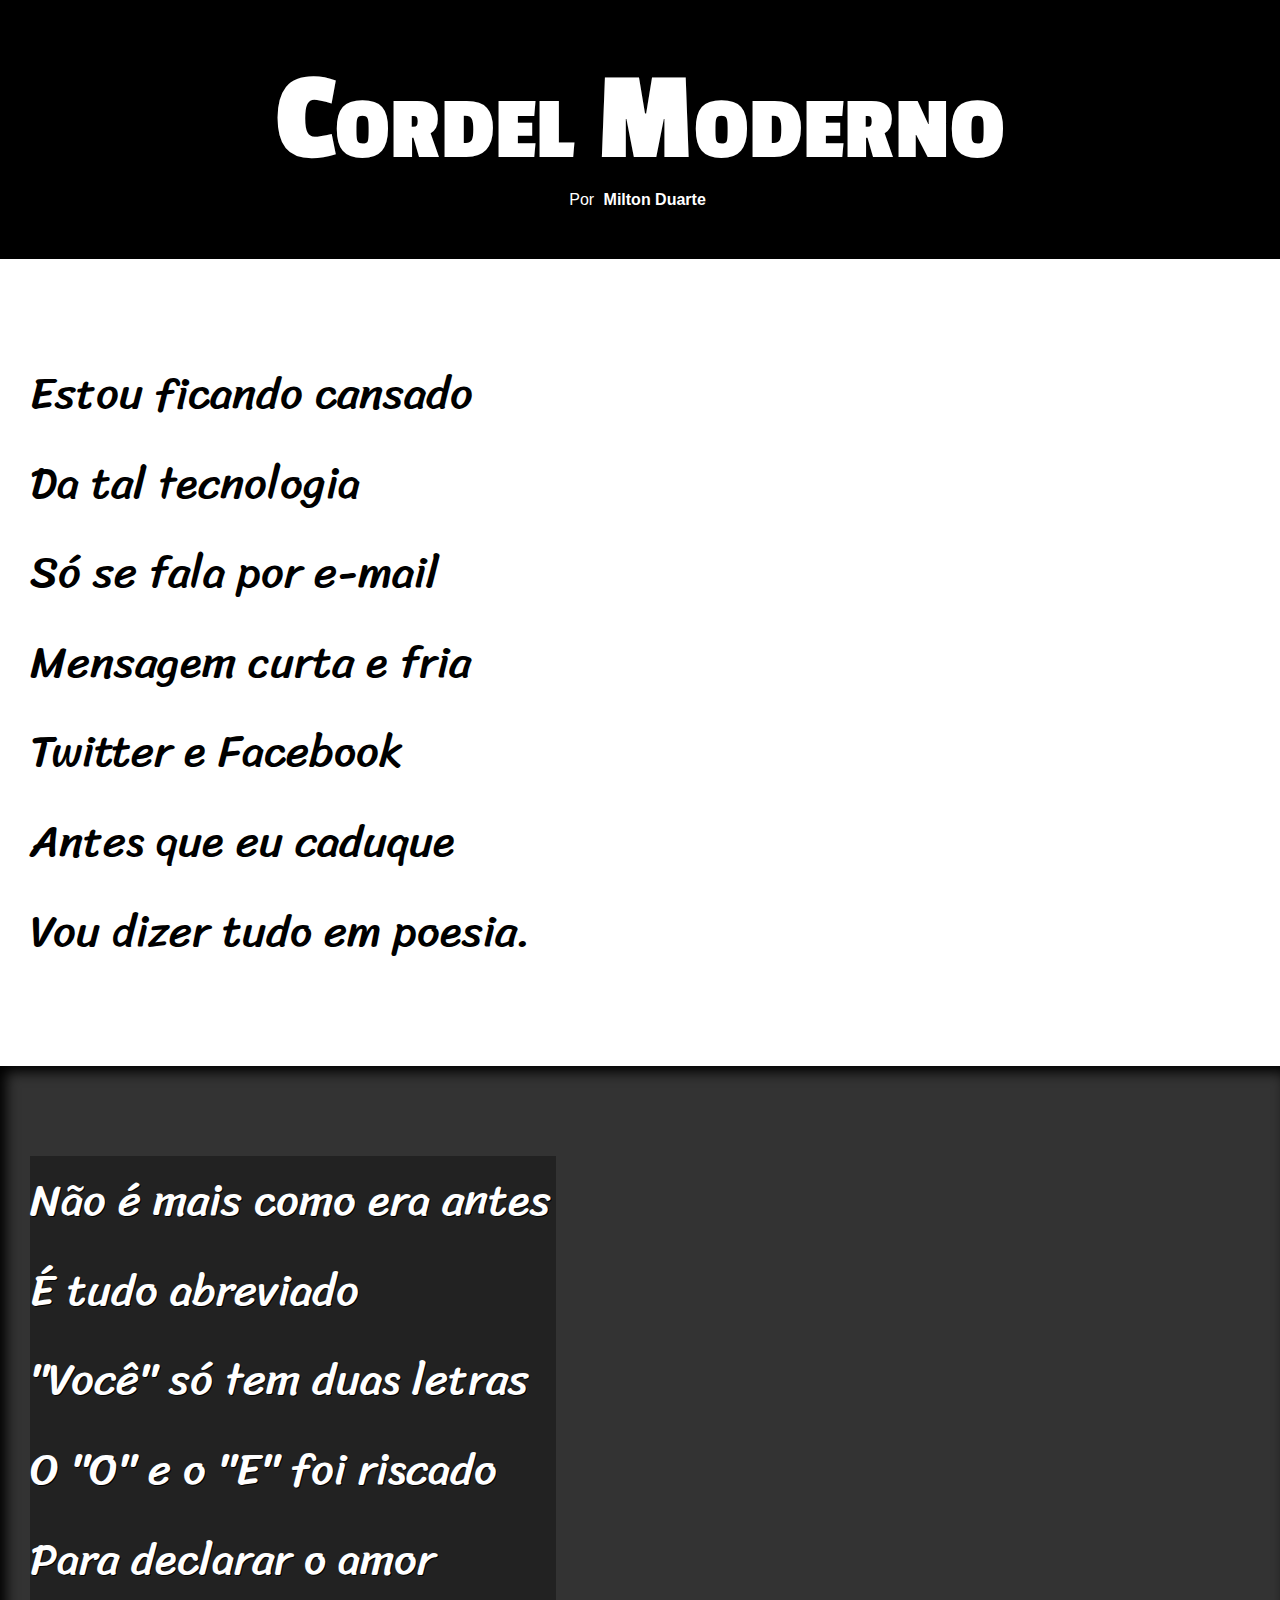
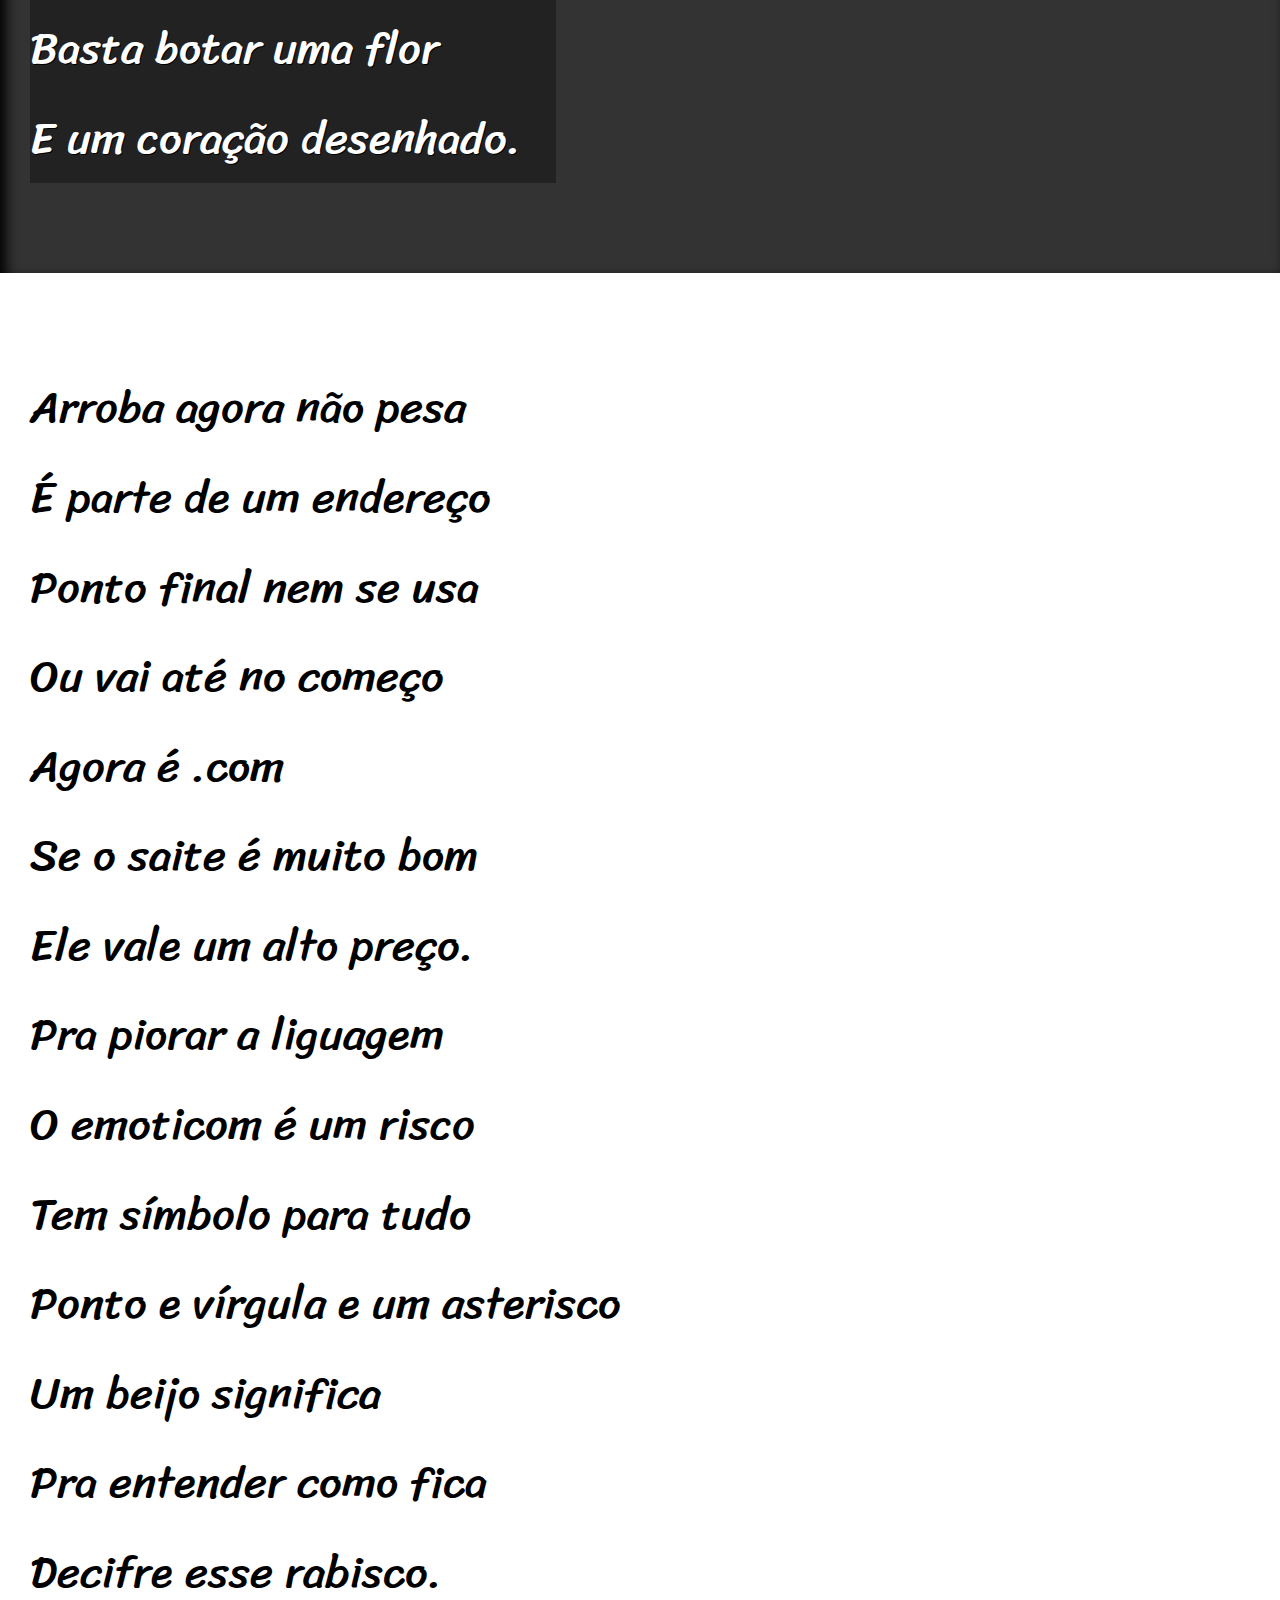
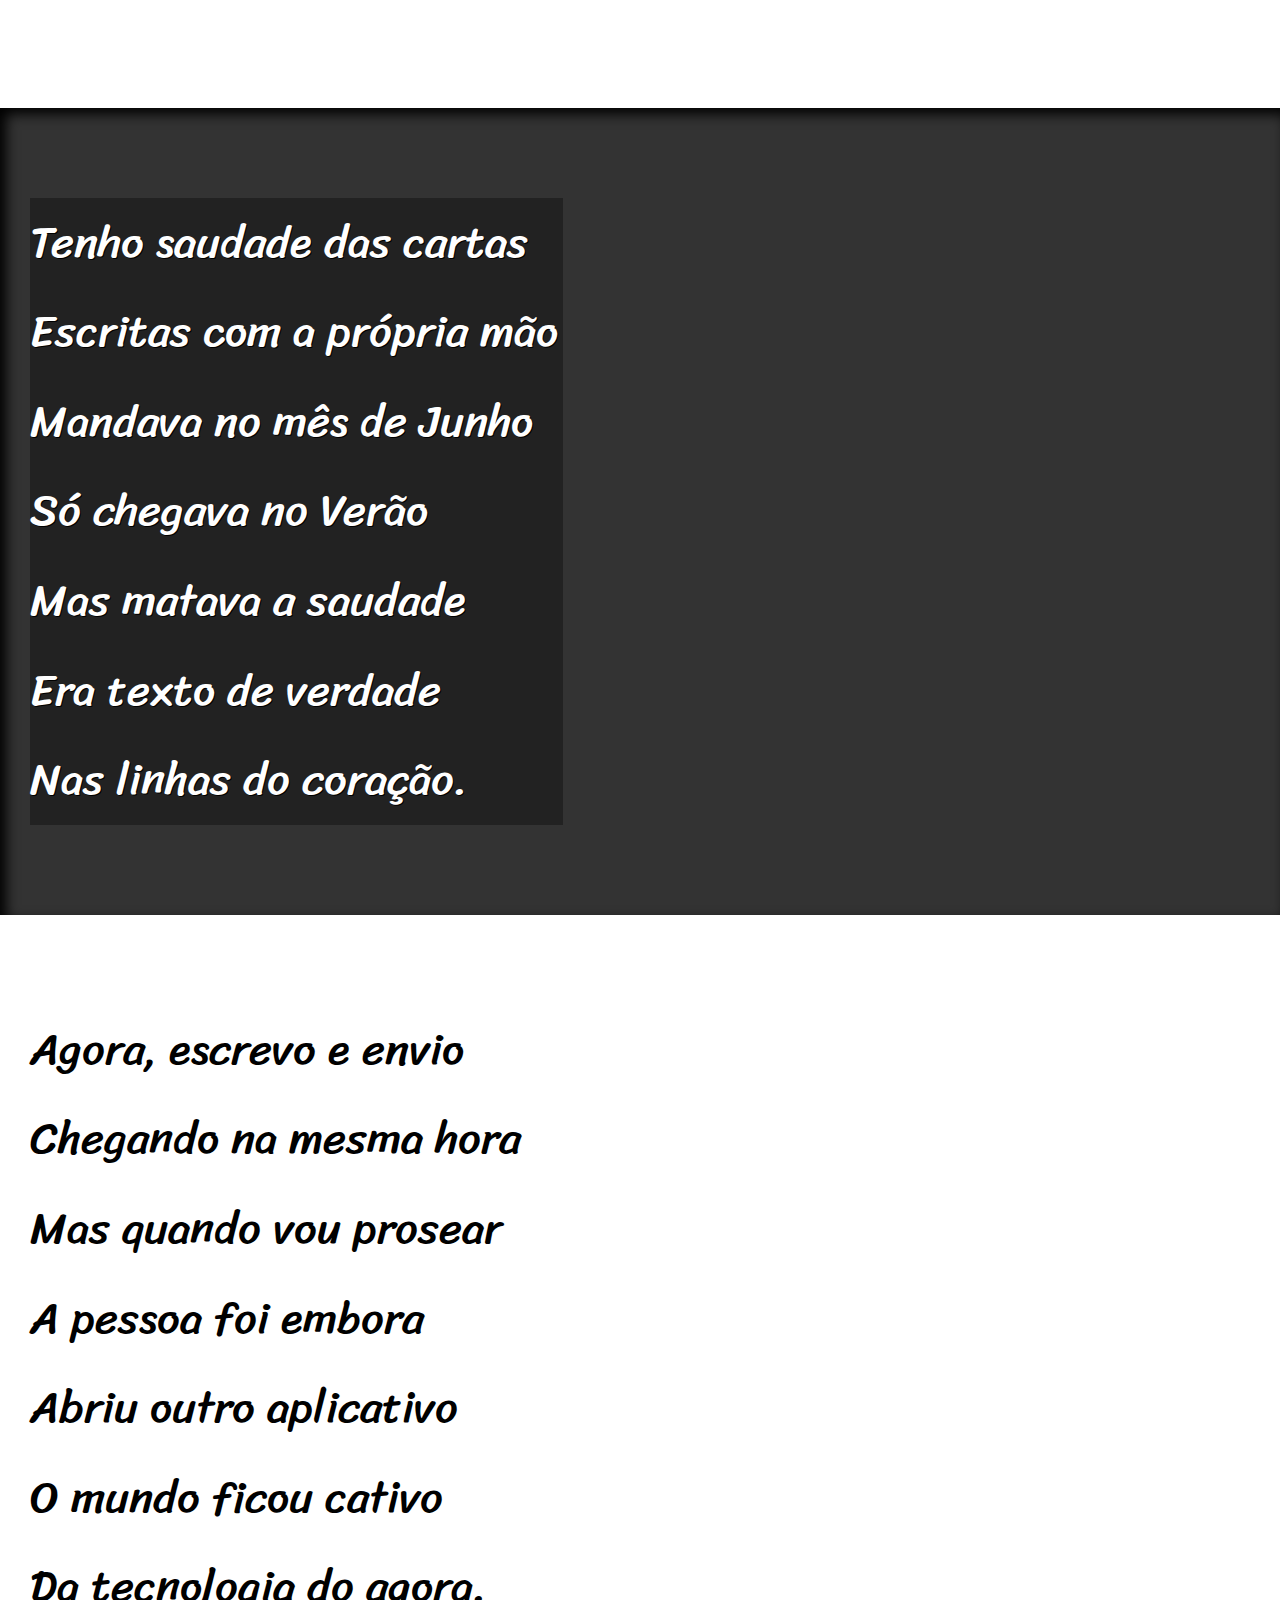
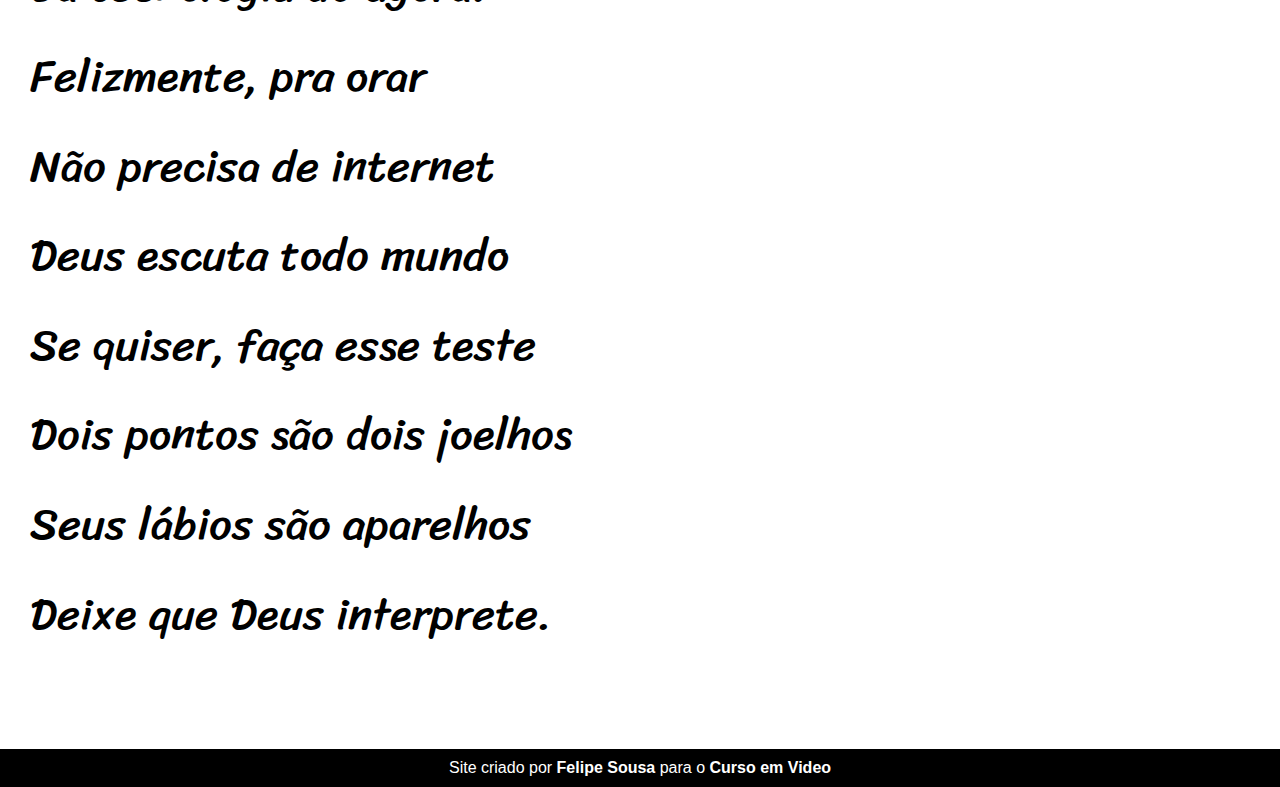
<file: index.html>
<!DOCTYPE html>
<html lang="pt-br">
<head></head>
    <meta charset="UTF-8">
    <meta name="viewport" content="width=device-width, initial-scale=1.0">
    <title>Cordel Moderno</title>
    <link rel="stylesheet" href="style/style.css">
</head>
<body>
    <header>
        <h1>Cordel Moderno</h1>
        <p> Por <a href="https://www.recantodasletras.com.br/poesias/3186743" target="_blank">Milton Duarte</a></p>
    </header>
    <main>
        <section class="normal">
            <p>
                Estou ficando cansado <br>
                Da tal tecnologia <br>
                Só se fala por e-mail <br>
                Mensagem curta e fria <br>
                Twitter e Facebook <br>
                Antes que eu caduque <br>
                Vou dizer tudo em poesia.
            </p>
        </section>

        <section class="imagem" id="img01">
            <p>
                Não é mais como era antes <br>
                É tudo abreviado <br>
                "Você" só tem duas letras <br>
                O "O" e o "E" foi riscado <br>
                Para declarar o amor <br>
                Basta botar uma flor <br>
                E um coração desenhado.
            </p>
        </section>

        <section class="normal">
            <p>
                Arroba agora não pesa <br>
                É parte de um endereço <br>
                Ponto final nem se usa <br>
                Ou vai até no começo <br>
                Agora é .com <br>
                Se o saite é muito bom <br>
                Ele vale um alto preço. <br>
                Pra piorar a liguagem <br>
                O emoticom é um risco <br>
                Tem símbolo para tudo <br>
                Ponto e vírgula e um asterisco <br>
                Um beijo significa <br>
                Pra entender como fica <br>
                Decifre esse rabisco.
            </p>
        </section>

        <section class="imagem" id="img02">
            <p>
                Tenho saudade das cartas <br>
                Escritas com a própria mão <br>
                Mandava no mês de Junho <br>
                Só chegava no Verão <br>
                Mas matava a saudade <br>
                Era texto de verdade <br>
                Nas linhas do coração.
            </p>
        </section>

        <section class="normal">
            <p>
                Agora, escrevo e envio <br>
                Chegando na mesma hora <br>
                Mas quando vou prosear <br>
                A pessoa foi embora <br>
                Abriu outro aplicativo <br>
                O mundo ficou cativo <br>
                Da tecnologia do agora. <br>
                Felizmente, pra orar <br>
                Não precisa de internet <br>
                Deus escuta todo mundo <br>
                Se quiser, faça esse teste <br>
                Dois pontos são dois joelhos <br>
                Seus lábios são aparelhos <br>
                Deixe que Deus interprete.
            </p>
        </section>
    </main>
    <footer>
        <p>Site criado por <a href="https://github.com/Shura1190" target="_blank">Felipe Sousa</a> para o <a href="https://www.cursoemvideo.com/" target="_blank">Curso em Video</a></p>
    </footer>
</body>
</html>
</file>
<file: style/style.css>
@charset "UTF-8";
@import url('https://fonts.googleapis.com/css2?family=Amatic+SC&family=Bebas+Neue&family=Passion+One&family=Sriracha&display=swap');

:root {
    --cor01: #000;
    --cor02: #ffffff;
    --fonte1: Verdana, Geneva, Tahoma, sans-serif;
    --fonte2: 'Passion One', cursive;
    --fonte3: 'Sriracha', cursive;
}

* {
    margin: 0%;
    padding: 0%;
}

html, body {
    min-height: 100vh;
    background-color: darkgray;
    font-family: var(--fonte1);
}

/* HEADER */ 
header {
    background-color: var(--cor01);
    color: var(--cor02);
    text-align: center;
}

    header h1 {
        padding-top: 50px;
        font-variant: small-caps;
        font-family: var(--fonte2);
        font-size: 10vw;
    }

    header p {
        padding-bottom: 50px;
    }

    header a, footer a {
        color: var(--cor02);
        text-decoration: none;
        font-weight: bold;
    }

    header a:hover, footer a:hover {
        text-decoration: underline;
    }

    header a {
        padding: 5px;
    }

/* MAIN */
main {
    
}

    section {
        padding-top: 10vh;
        padding-bottom: 10vh;
        line-height: 2em;
        padding-left: 30px;
        font-family: var(--fonte3);
        font-size: 3.5vw;
    }

        section.p {
            padding-bottom: 2em;
        }

        section.normal {
            background-color: var(--cor02);
            color: var(--cor01);
        }

        section.imagem {
            background-color: rgb(51,51,51);
            color: var(--cor02);
            box-shadow: inset 6px 6px 13px 0px black;
            background-size: cover;
            background-attachment: fixed;
        }

            section.imagem p {
                display: inline-block;
                background-color: #00000054;
                padding-right: 5px;
                text-shadow: 1px 1px 0px black;
            }

/* FOOTER */
footer {
    background-color: var(--cor01);
    color: var(--cor02);
    text-align: center;
    padding: 10px;
}

/* CLASS */


/* ID */

#img01 {
    background-image: url('../img/background001.jpg');
    background-position: right center;
}

#img02 {
    background-image: url('../img/background002.jpg');
    background-position: right center;
}
</file>
